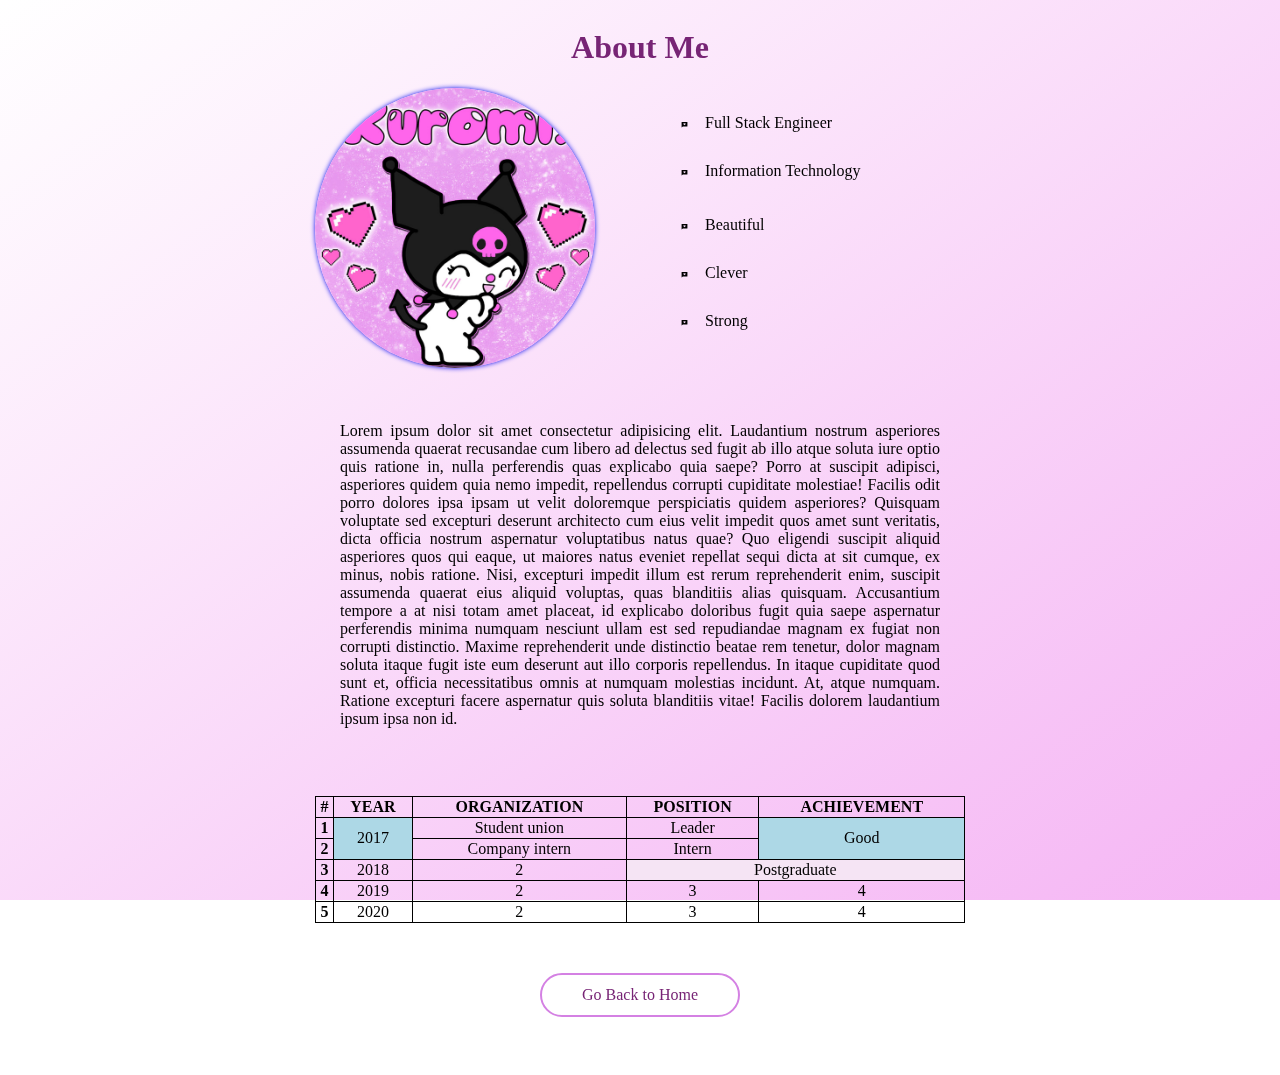
<file: src/about.html>
<!DOCTYPE html>
<html lang="en">

<head>
  <meta charset="UTF-8">
  <meta name="viewport" content="width=device-width, initial-scale=1.0">
  <title>About me</title>
  <link rel="shortcut icon" href="../linkpage/kuromi.png">
  <link rel="stylesheet" href="about.css">
</head>

<body>
  <div class="background"></div>

  <main>
    <header>
      <h1>About Me</h1>
      <div class="introduction">
        <a href="../index.html">
          <img src="../img/profile.jpeg" alt="headphoto">
        </a>
        <div>
          <ol>
            <li>Full Stack Engineer</li>
            <li>Information Technology</li>
          </ol>
          <ul>
            <li>Beautiful</li>
            <li>Clever</li>
            <li>Strong</li>
          </ul>
        </div>
      </div>
    </header>

    <p class="paragraph">
      Lorem ipsum dolor sit amet consectetur adipisicing elit. Laudantium nostrum asperiores assumenda quaerat
      recusandae cum libero ad delectus sed fugit ab illo atque soluta iure optio quis ratione in, nulla perferendis
      quas explicabo quia saepe? Porro at suscipit adipisci, asperiores quidem quia nemo impedit, repellendus corrupti
      cupiditate molestiae! Facilis odit porro dolores ipsa ipsam ut velit doloremque perspiciatis quidem asperiores?
      Quisquam voluptate sed excepturi deserunt architecto cum eius velit impedit quos amet sunt veritatis, dicta
      officia nostrum aspernatur voluptatibus natus quae? Quo eligendi suscipit aliquid asperiores quos qui eaque, ut
      maiores natus eveniet repellat sequi dicta at sit cumque, ex minus, nobis ratione. Nisi, excepturi impedit illum
      est rerum reprehenderit enim, suscipit assumenda quaerat eius aliquid voluptas, quas blanditiis alias quisquam.
      Accusantium tempore a at nisi totam amet placeat, id explicabo doloribus fugit quia saepe aspernatur perferendis
      minima numquam nesciunt ullam est sed repudiandae magnam ex fugiat non corrupti distinctio. Maxime reprehenderit
      unde distinctio beatae rem tenetur, dolor magnam soluta itaque fugit iste eum deserunt aut illo corporis
      repellendus. In itaque cupiditate quod sunt et, officia necessitatibus omnis at numquam molestias incidunt. At,
      atque numquam. Ratione excepturi facere aspernatur quis soluta blanditiis vitae! Facilis dolorem laudantium ipsum
      ipsa non id.
    </p>

    <br>

    <table>
      <thead>
        <tr>
          <th scope="col">#</th>
          <th scope="col">year</th>
          <th scope="col">organization</th>
          <th scope="col">position</th>
          <th scope="col">achievement</th>
        </tr>
      </thead>
      <tbody>
        <tr>
          <th scope="row">1</th>
          <td class="table-blue" rowspan="2">2017</td>
          <td>Student union</td>
          <td>Leader</td>
          <td class="table-blue" rowspan="2">Good</td>
        </tr>
        <tr>
          <th scope="row">2</th>
          <td>Company intern</td>
          <td>Intern</td>
        </tr>
        <tr>
          <th scope="row">3</th>
          <td>2018</td>
          <td>2</td>
          <td class="table-pink" colspan="2">Postgraduate</td>
        </tr>
        <tr>
          <th scope="row">4</th>
          <td>2019</td>
          <td>2</td>
          <td>3</td>
          <td>4</td>
        </tr>
        <tr>
          <th scope="row">5</th>
          <td>2020</td>
          <td>2</td>
          <td>3</td>
          <td>4</td>
        </tr>
      </tbody>
      <tfoot></tfoot>
    </table>
    <a class="go_back_to_home" href="../index.html">Go Back to Home</a>
  </main>

</body>

</html>
</file>
<file: src/about.css>
:root {
  --font-color: #772475;
}

body {
  display: flex;
  justify-content: center;
}

.mySpan {
  /* 外间距 */
  /* margin: 5px 0; */
  /* 内间距 */
  padding: 5px 10px;
  /* 字体颜色 */
  color: #fff;
  /* 背景颜色 */
  background-color: #1379c2;
  /* 圆角处理 */
  border-radius: 5px;
  /* 鼠标手样式 */
  cursor: pointer;

}

img {
  display: inline;
  width: 280px;
  border-radius: 50%;
  box-shadow: 0px 0px 5px;
  background-image: cover;
}

h1 {
  text-align: center;
  color: #772475;
}

p {
  max-width: 600px;
  text-align: justify;
}

.introduction {
  display: flex;
  gap: 50px;
}

.paragraph {
  margin: 50px auto 50px auto
}

ul {
  /* list-style: none; */
  /* list-style-type: square; */
  list-style-image: url("../img/1.svg");
}

ol {
  list-style-image: url("../img/1.svg");
}

li {
  margin: 10px;
  padding: 10px;
}


.background {
  position: fixed;
  z-index: -1;
  top: 0;
  bottom: 0;
  width: 100%;
  background: linear-gradient(to right bottom, white, #f5b5f4 100%);
}

table {
  width: 650px;
  border: 1px solid;
  border-collapse: collapse;
}

th,
td {
  border: 1px solid;
  text-align: center;
}

.table-blue {
  background-color: lightblue;
}

.table-pink {
  background-color: #f5e4f4;
}

thead th {
  text-transform: uppercase;
}

.go_back_to_home {
  color: var(--font-color);
  border: 2px solid #d481e3;
  border-radius: 25px;
  display: inline-block;
  padding: 5px 8px;
  width: 180px;
  height: 30px;
  display: flex;
  align-items: center;
  justify-content: center;
  text-decoration: none;
  margin: 50px auto;
}

.go_back_to_home:hover {
  color: var(--font-color);
  background: linear-gradient(to right, #e66465, #9198e5);
  border: 2px solid rgb(172, 172, 229);
}

.go_back_to_home:active {
  color: var(--font-color);
  transform: rotate(20deg);
  background: linear-gradient(to right, #e66465, #9198e5);
  border: 2px solid rgb(172, 172, 229);
}
</file>
